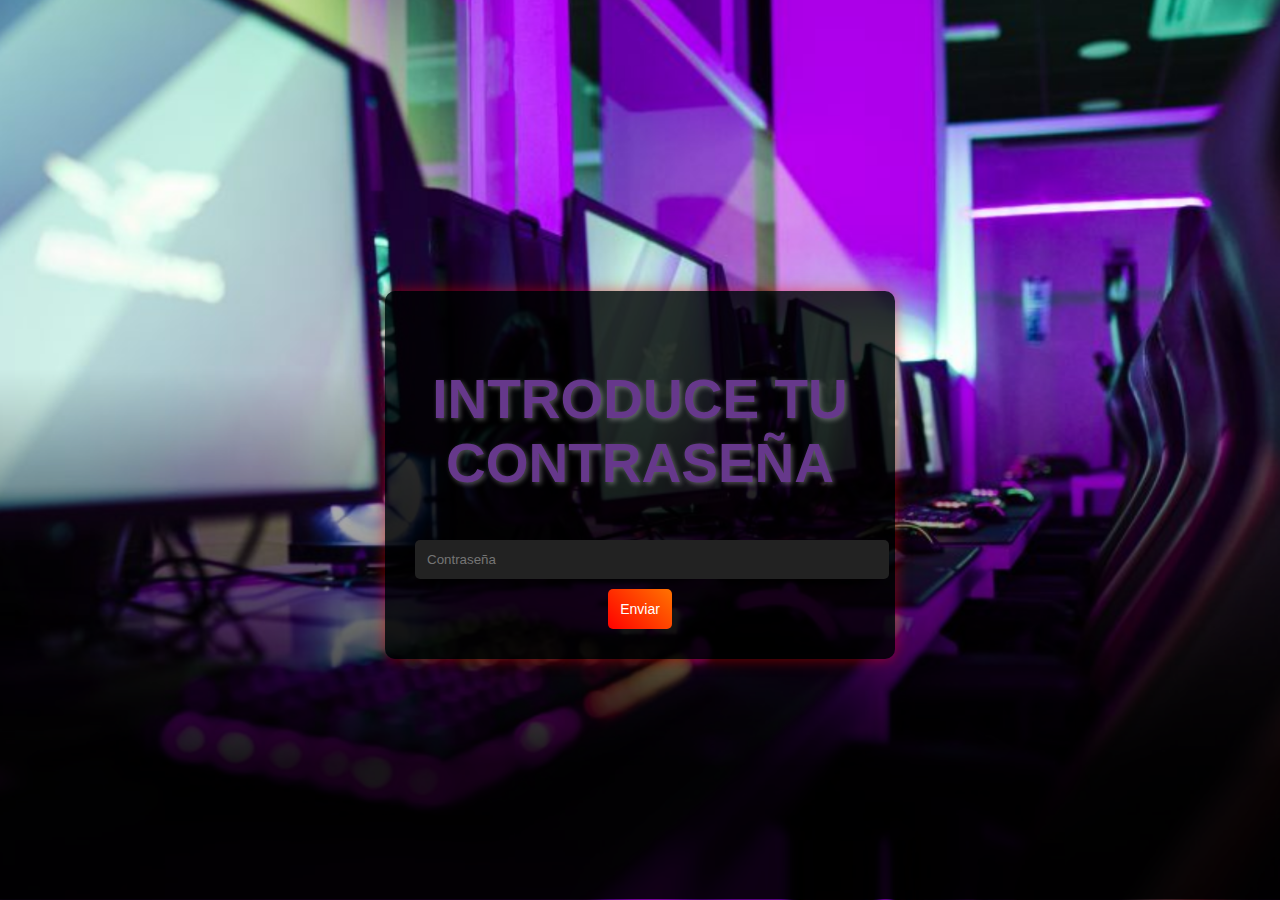
<file: admin.htm>
<!DOCTYPE html>
<html lang="es">
<head>
    <meta charset="UTF-8">
    <meta name="viewport" content="width=device-width, initial-scale=1.0">
    <title>Acceso Admin</title>
    <link rel="stylesheet" href="stile.css">
</head>
<body>
    <div class="container1">
        <h2>INTRODUCE TU CONTRASEÑA</h2>
        <input type="password" id="password" placeholder="Contraseña">
        <button onclick="verificarContrasena()">Enviar</button>
    </div>

    <script>
        function verificarContrasena() {
            const contrasenaCorrecta = "arena"; // Cambia con tu contraseña
            const contrasenaIngresada = document.getElementById("password").value;

            if (contrasenaIngresada === contrasenaCorrecta) {
                window.location.href = "list.html";  // Redirige a la página de la lista
            } else {
                alert("¡Contraseña incorrecta!");
            }
        }
    </script>
</body>
</html>
</file>
<file: stile.css>
body {
    font-family: 'Rajdhani', sans-serif;
    display: flex;
    flex-direction: column; /* Dispone gli elementi in colonna */
    justify-content: center; /* Centra verticalmente */
    align-items: center; /* Centra orizzontalmente */
    height: 100vh;
    margin: 0;
    color: white;
    background-color: #0c315c;
    background-image: url('omar.png');
    background-size: cover;
    background-position: center;
    background-repeat: no-repeat;
}



h2 {
    color: #66388b;
    text-shadow: 2px 2px 5px rgba(255, 255, 255, 0.3);
    font-size: 55px;
}

input {
    display: block;
    width: 100%;
    margin: 10px 0;
    padding: 12px;
    border: none;
    border-radius: 5px;
    background: #222;
    color: white;
    outline: none;
    transition: 0.3s;
}

input:focus {
    background: #333;
    box-shadow: 0 0 10px #4a0980;
}

button {
    background: linear-gradient(45deg, #ff0000, #ff7300);
    color: white;
    border: none;
    padding: 12px;
    cursor: pointer;
    border-radius: 5px;
    font-size: 14px;
    transition: 0.3s;
}

button:hover {
    background: linear-gradient(45deg, #ff7300, #4a0980);
    transform: scale(1.05);
    box-shadow: 0 0 15px rgba(255, 204, 0, 0.5);
}

#img1 {
    imageurl:'oscar.png'
    margin-top: 200px; /* Distanza tra il container e l'immagine */
    background-position: center;

 
}
.container {
    background: rgba(0, 0, 0, 0.8);
    padding: 30px;
    border-radius: 10px;
    box-shadow: 0 0 15px rgba(255, 0, 0, 0.5);
    text-align: center;
    width: 450px;
    /*margin-bottom: -180px*/
    margin-top: 200px;;
}
.container1 {
    background: rgba(0, 0, 0, 0.8);
    padding: 30px;
    border-radius: 10px;
    box-shadow: 0 0 15px rgba(255, 0, 0, 0.5);
    text-align: center;
    width: 450px;
    /*margin-bottom: -180px*/
    margin-top:  50px;;
}
</file>
